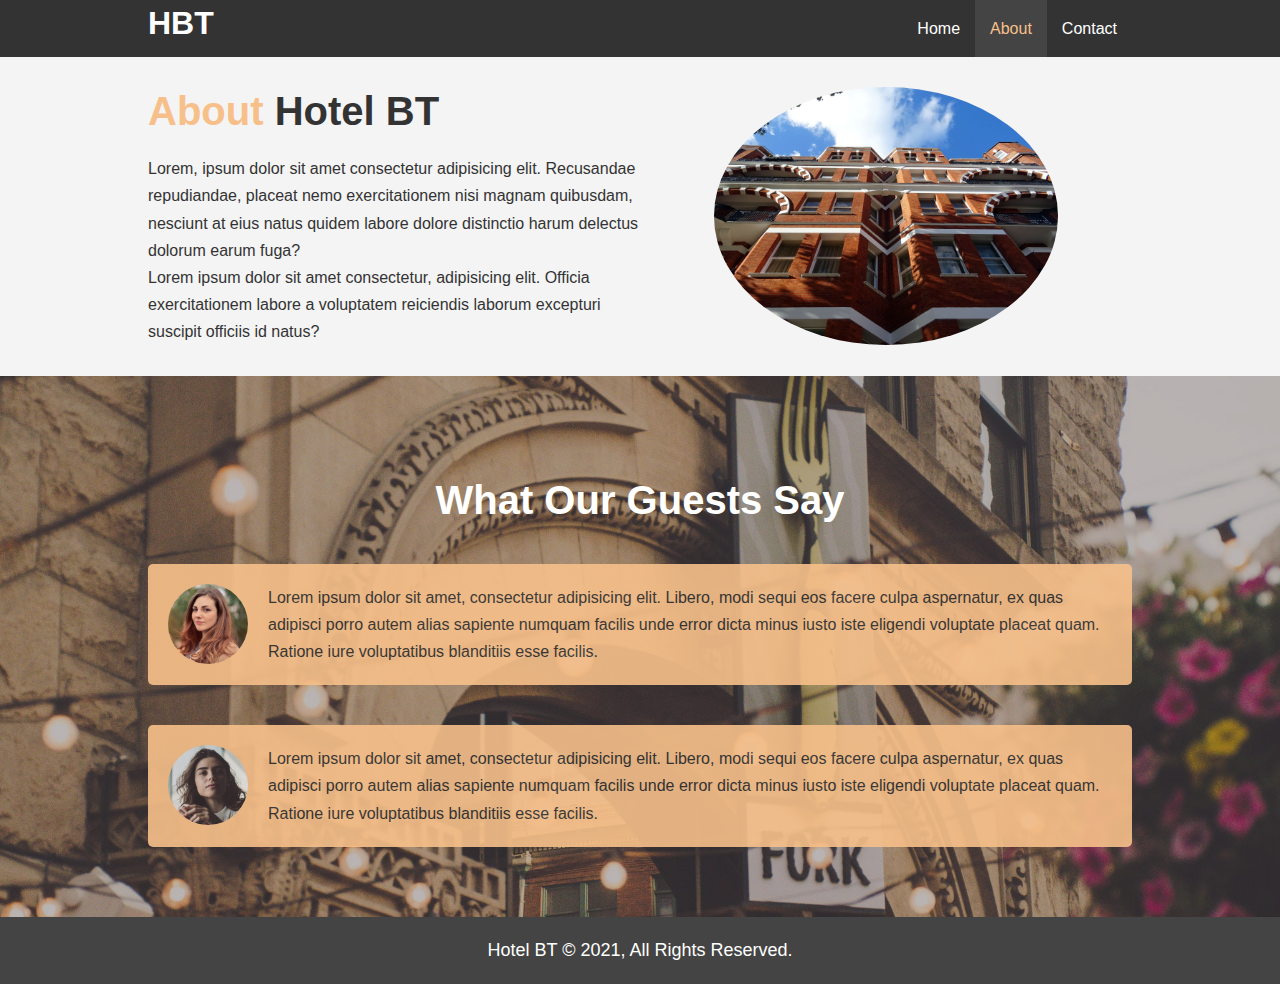
<file: about.html>
<!DOCTYPE html>
<html lang="en">
<head>
  <meta charset="UTF-8">
  <meta http-equiv="X-UA-Compatible" content="IE=edge">
  <meta name="viewport" content="width=device-width, initial-scale=1.0">
  
  <meta name="description" content="Welcome to the best extraordinary hotel in Dhaka, Bangladesh.">
  <meta name="keyword" content="hbt, hotel, dhaka hotel, hotel bt">

  <link rel="stylesheet" href="./css/style.css">
  <link rel="stylesheet" media="screen and (max-width: 768px)" href="./css/mobile.css">

  <title>Hotel BT | About</title>
</head>
<body>
  <header>
    <!-- Navigation Bar -->
    <nav id="navbar">
      <div class="container">
        <h1 class="logo"><a href="index.html">HBT</a></h1>
      <ul>
        <li><a href="index.html">Home</a></li>
        <li><a class="current" href="about.html">About</a></li>
        <li><a href="contact.html">Contact</a></li>
      </ul>
      </div>
    </nav>
  </header>

  <!-- About -->
  <section id="about-info" class="bg-light py-3">
    <div class="container">
      <div class="info-left">
        <h1 class="l-heading"><span class="text-primary">About</span> Hotel BT</h1>
        <p>
          Lorem, ipsum dolor sit amet consectetur adipisicing elit. Recusandae repudiandae, placeat nemo exercitationem nisi magnam quibusdam, nesciunt at eius natus quidem labore dolore distinctio harum delectus dolorum earum fuga?
        </p>
        <p>
          Lorem ipsum dolor sit amet consectetur, adipisicing elit. Officia exercitationem labore a voluptatem reiciendis laborum excepturi suscipit officiis id natus?
        </p>
      </div>
  
      <div class="info-right">
        <img src="./img/photo-2.jpg" alt="BT Hotel">
      </div>
    </div>
  </section>

  <div class="clr"></div>

  <!-- Testimonials -->
  <section id="testimonials" class="py-3">
    <div class="container">
      <h2 class="l-heading">What Our Guests Say</h2>

      <div class="testimonial bg-primary">
        <img src="./img/person-1.jpg" alt="Jenny">
        <p>Lorem ipsum dolor sit amet, consectetur adipisicing elit. Libero, modi sequi eos facere culpa aspernatur, ex quas adipisci porro autem alias sapiente numquam facilis unde error dicta minus iusto iste eligendi voluptate placeat quam. Ratione iure voluptatibus blanditiis esse facilis.
        </p>
      </div>

      <div class="testimonial bg-primary">
        <img src="./img/person-2.jpg" alt="Jen">
        <p>Lorem ipsum dolor sit amet, consectetur adipisicing elit. Libero, modi sequi eos facere culpa aspernatur, ex quas adipisci porro autem alias sapiente numquam facilis unde error dicta minus iusto iste eligendi voluptate placeat quam. Ratione iure voluptatibus blanditiis esse facilis.
        </p>
      </div>
    </div>
  </section>

  <!-- Main Footer -->
  <section id="main-footer">
    <p>Hotel BT &copy; 2021, All Rights Reserved.</p>
  </section>
</body>
</html>
</file>
<file: css/mobile.css>
/* Nav Bar */
#navbar h1 {
  float: none;
  text-align: center;
}

#navbar ul,
#navbar ul li {
  float: none;
  text-align: center;
}

#navbar ul li a {
  padding: 5px;
  border-bottom: #444 dotted 1px;
}

/* Showcase */
#showcase .showcase-content {
  padding-top: 100px;
}

#showcase .showcase-content h1 {
  font-size: 40px;
  line-height: 1.2em;
}

#showcase .showcase-content p {
  padding-bottom: 18px;
  line-height: 1.5em;
}

/* Home Info */
#home-info .info-img {
  display: none;
}

#home-info .info-content {
  float: none;
  width: 100%;
  text-align: center;
  padding: 30px;
}

#home-info .info-content h2 {
  font-size: 30px;
  line-height: 1.2em;
}

#home-info .info-content p {
  padding-bottom: 20px;
}

/* Features */
.box {
  float: none;
  width: 100%;
}

/* About Page */
#about-info .info-right {
  width: 100%;
  float: none;
  text-align: center;
  margin-top: 30px;
}

#about-info .info-left {
  float: none;
  width: 100%;
}

.l-heading {
  font-size: 30px;
  text-align: center;
}

/* Contact Page */
#contact-info .box {
  border-bottom: #444 dotted 1px;
}
</file>
<file: css/style.css>
/* Reset */
* {
  margin: 0;
  padding: 0;
  box-sizing: border-box;
}

/* Main Styling */
html, body {
  font-family: 'Segoe UI', Tahoma, Geneva, Verdana, sans-serif;
  line-height: 1.7em;
}

a {
  color: #333;
  text-decoration: none;
}

h1, h2, h3 {
  padding-bottom: 20px;
}

/* Utility Classes */
.container {
  margin: 0 auto;
  max-width: 80%;
  overflow: hidden;
  padding: 0 20px;
}

.text-primary {
  color: #F7C08A;
}

.lead {
  font-size: 26px;
  line-height: 1.8em;
}

.btn {
  font-size: 20px;
  color: #fff;
  padding: 12px 25px;
  display: inline-block;
  border: 0;
  background-color: #333;
  cursor: pointer;
}

.btn:hover {
  color: #333;
  background-color: #F7C08A;
}

.btn-light {
  color: #333;
  background-color: #fff;
}

.bg-dark {
  background-color: #333;
  color: #fff;
}
.bg-light {
  background-color: #F4F4F4;
  color: #333;
}
.bg-primary {
  color: #333;
  background-color: #F7C08A;
}

.clr {
  clear: both;
}

.l-heading {
  font-size: 40px;
  line-height: 1.2em;
}

/* Padding */
.py-1 { padding: 10px 0;}
.py-2 { padding: 20px 0;}
.py-3 { padding: 30px 0;}

/* Nav Bar*/
#navbar {
  background-color: #333333;
  color: #fff;
  overflow: hidden;
}

#navbar ul {
  list-style: none;
  float: right;
}

#navbar h1 {
  float: left;
  padding-top: 10px;
}

#navbar a {
  color: #fff;
}

#navbar ul li {
  float: left;
}

#navbar ul li a {
  display: block;
  padding: 15px;
}

#navbar ul li a:hover,
#navbar ul li a.current {
  background-color: #444444;
  color: #F7C08A;
}

/* Showcase */
#showcase {
  background: url('../img/showcase.jpg') no-repeat center center/cover;
  height: 765px;
}

#showcase .showcase-content {
  text-align: center;
  color: #fff;
  padding-top: 240px;
}

#showcase .showcase-content h1 {
  font-size: 60px;
  line-height: 1.2em;
}

#showcase .showcase-content p {
  padding-bottom: 30px;
  line-height: 1.7em;
}

/* Home Info */
#home-info {
  height: 450px;
}

#home-info .info-img {
  float: left;
  width: 50%;
  background: url('../img/photo-1.jpg') no-repeat;
  min-height: 100%;
}

#home-info .info-content {
  float: right;
  width: 50%;
  height: 100%;
  text-align: center;
  line-height: 1.7em;
  padding: 80px;
  overflow: hidden;
}

#home-info .info-content h2 {
  font-size: 36px;
  line-height: 1.2em;
}

#home-info .info-content p {
  padding-bottom: 30px;
}

/* Features */
.box {
  float: left;
  width: 33.3%;
  padding: 50px 40px;
  text-align: center;
}

.box i {
  margin-bottom: 10px;
}

.box p {
  font-size: 18px;
  line-height: 1.7em;
}

/* About Page */
#about-info .info-right {
  width: 50%;
  min-height: 100%;
  float: right;
}

#about-info .info-right img {
  display: block;
  margin: auto;
  width: 70%;
  border-radius: 50%;
}

#about-info .info-left {
  float: left;
  width: 50%;
  min-height: 100%;
}

/* Testimonials */
#testimonials {
  height: 100%;
  padding-top: 40px;
  background: url('../img/test-bg.jpg') no-repeat center center/cover;
}

#testimonials .testimonial img {
  width: 80px;
  float: left;
  margin-right: 20px;
  border-radius: 50%;
}
#testimonials .testimonial {
  padding: 20px;
  margin-bottom: 40px;
  border-radius: 5px;
  opacity: 0.9;
}

#testimonials h2 {
  color: #fff;
  text-align: center;
  margin-top: 60px;
  padding-bottom: 40px;
}

/* Contact Page */
#Contact-form .form-group {
  margin-bottom: 20px;
}

#Contact-form p {
  margin-bottom: 30px;
}

#Contact-form label {
  display: block;
  margin-bottom: 5px;
}

#Contact-form input, 
#Contact-form textarea {
  width: 100%;
  padding: 10px;
  border: 1px #ddd solid;
}

#Contact-form textarea {
  height: 200px;
}

#Contact-form input:focus, 
#Contact-form textarea:focus {
  outline: none;
  border-color: #F7C08A;
}

/* Main Footer */
#main-footer {
  font-size: 18px;
  color: #fff;
  text-align: center;
  padding: 20px;
  background: #444444;
}
</file>
